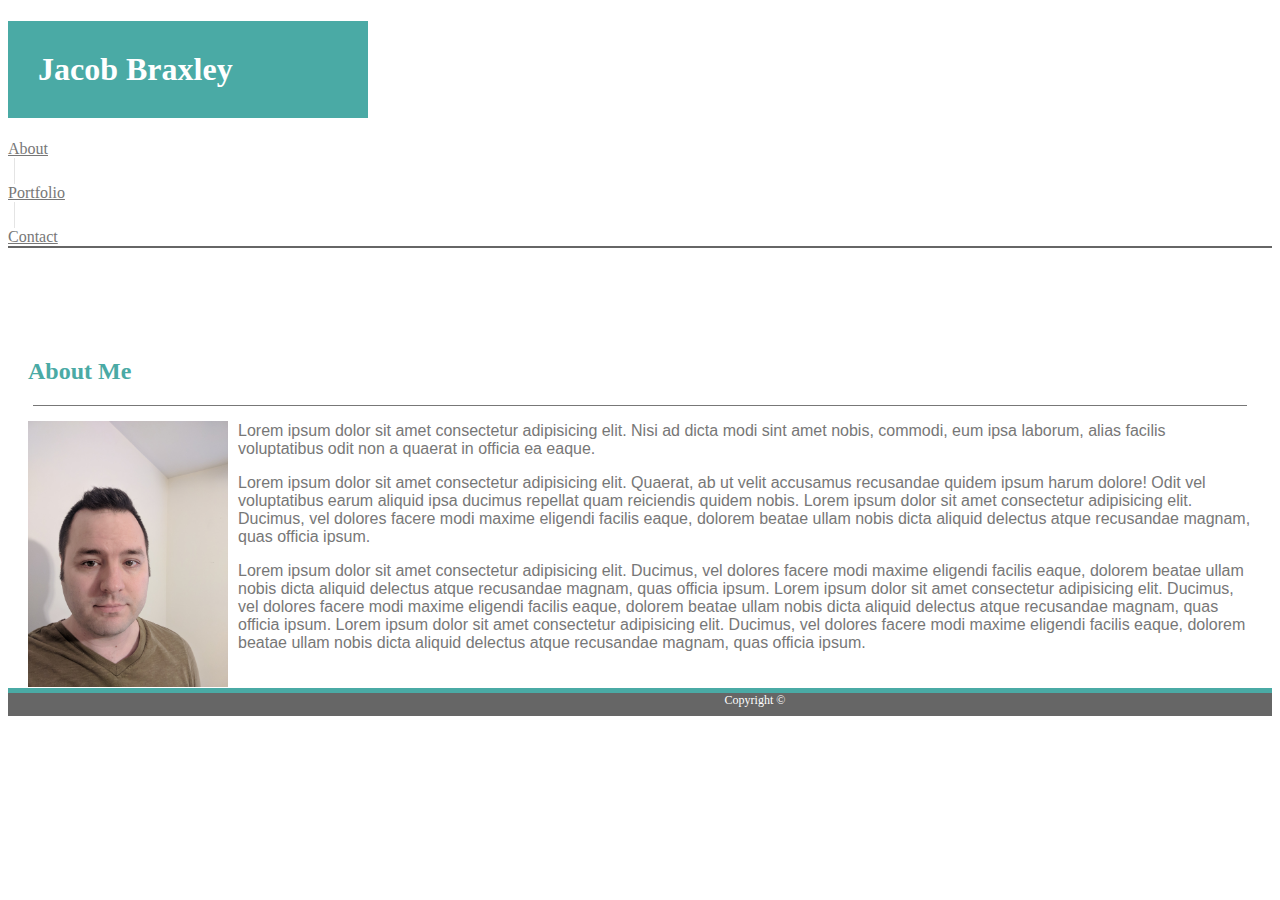
<file: index.html>
<!doctype html>
<html lang="en" class="h-100">

<head>
    <title>Title</title>
    <!-- Required meta tags -->
    <meta charset="utf-8">
    <meta name="viewport" content="width=device-width, initial-scale=1, shrink-to-fit=no">

    <!-- Bootstrap CSS -->
    <link rel="stylesheet" href="https://stackpath.bootstrapcdn.com/bootstrap/4.1.3/css/bootstrap.min.css"
        integrity="sha384-MCw98/SFnGE8fJT3GXwEOngsV7Zt27NXFoaoApmYm81iuXoPkFOJwJ8ERdknLPMO" crossorigin="anonymous">
    <link rel="stylesheet" href="assets/css/style.css">
</head>

<body class="d-flex flex-column h-100">

    <div class="headerContent">
        <nav class="navbar navbar-light bg-light">
            <h1 id="name" class="navbar-brand">Jacob Braxley</h1>
            <div class="form-inline">
                <a href="index.html">About</a>
                <div class="vertLine"></div>
                <a href="portfolio.html">Portfolio</a>
                <div class="vertLine"></div>
                <a href="contact.html">Contact</a>
            </div>
        </nav>
    </div>

    <div class="bodyContainer container">
        <div class="row justify-content-center">
            <div class="mainSection col-md-10 col-sm-12">
                <h2>About Me</h2>
                <div class="horizontalLine"></div>
                <img id="profilePic" class="rounded float-left img-fluid" src="assets/images/pic.jpg"
                    alt="Missing pic" />
                <p>
                    Lorem ipsum dolor sit amet consectetur adipisicing elit. Nisi ad dicta modi sint amet nobis,
                    commodi,
                    eum ipsa laborum, alias facilis voluptatibus odit non a quaerat in officia ea eaque.
                </p>
                <p>
                    Lorem ipsum dolor sit amet consectetur adipisicing elit. Quaerat, ab ut velit accusamus recusandae
                    quidem ipsum harum dolore! Odit vel voluptatibus earum aliquid ipsa ducimus repellat quam reiciendis
                    quidem nobis.
                    Lorem ipsum dolor sit amet consectetur adipisicing elit. Ducimus, vel dolores facere modi maxime
                    eligendi facilis eaque, dolorem beatae ullam nobis dicta aliquid delectus atque recusandae magnam,
                    quas
                    officia ipsum.
                </p>
                <p>
                    Lorem ipsum dolor sit amet consectetur adipisicing elit. Ducimus, vel dolores facere modi maxime
                    eligendi facilis eaque, dolorem beatae ullam nobis dicta aliquid delectus atque recusandae magnam,
                    quas
                    officia ipsum.
                    Lorem ipsum dolor sit amet consectetur adipisicing elit. Ducimus, vel dolores facere modi maxime
                    eligendi facilis eaque, dolorem beatae ullam nobis dicta aliquid delectus atque recusandae magnam,
                    quas
                    officia ipsum.
                    Lorem ipsum dolor sit amet consectetur adipisicing elit. Ducimus, vel dolores facere modi maxime
                    eligendi facilis eaque, dolorem beatae ullam nobis dicta aliquid delectus atque recusandae magnam,
                    quas
                    officia ipsum.
                </p>
            </div>
        </div>
    </div>

    <footer class="footer mt-auto py-3">
        <div class="container">
            <span class="text-muted">Copyright &copy;</span>
        </div>
    </footer>

    <!-- Optional JavaScript -->
    <!-- jQuery first, then Popper.js, then Bootstrap JS -->
    <script src="https://code.jquery.com/jquery-3.3.1.slim.min.js"
        integrity="sha384-q8i/X+965DzO0rT7abK41JStQIAqVgRVzpbzo5smXKp4YfRvH+8abtTE1Pi6jizo"
        crossorigin="anonymous"></script>
    <script src="https://cdnjs.cloudflare.com/ajax/libs/popper.js/1.14.3/umd/popper.min.js"
        integrity="sha384-ZMP7rVo3mIykV+2+9J3UJ46jBk0WLaUAdn689aCwoqbBJiSnjAK/l8WvCWPIPm49"
        crossorigin="anonymous"></script>
    <script src="https://stackpath.bootstrapcdn.com/bootstrap/4.1.3/js/bootstrap.min.js"
        integrity="sha384-ChfqqxuZUCnJSK3+MXmPNIyE6ZbWh2IMqE241rYiqJxyMiZ6OW/JmZQ5stwEULTy"
        crossorigin="anonymous"></script>
</body>

</html>
</file>
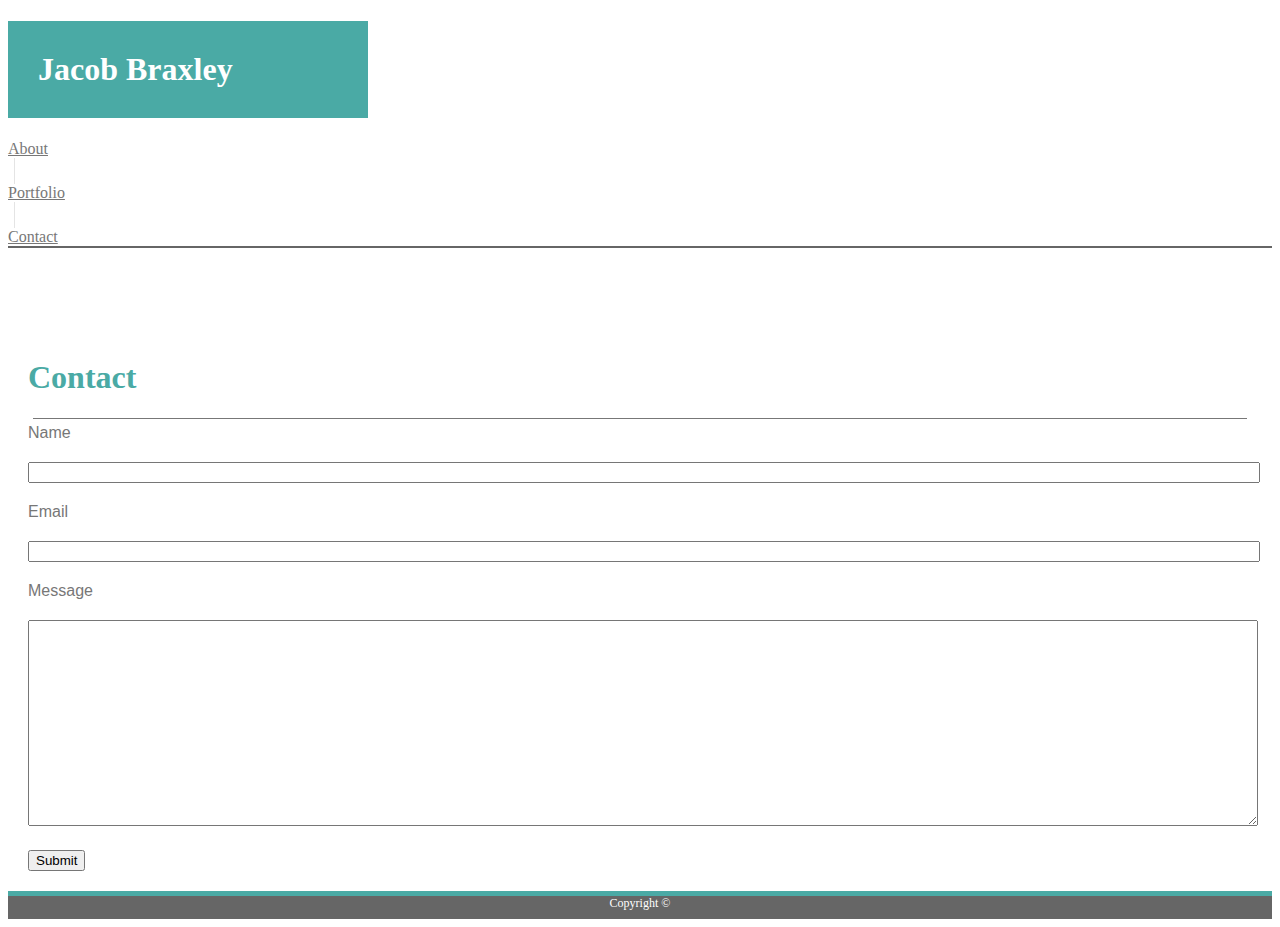
<file: contact.html>
<!doctype html>
<html lang="en">

<head>
    <title>Title</title>
    <!-- Required meta tags -->
    <meta charset="utf-8">
    <meta name="viewport" content="width=device-width, initial-scale=1, shrink-to-fit=no">

    <!-- Bootstrap CSS -->
    <link rel="stylesheet" href="https://stackpath.bootstrapcdn.com/bootstrap/4.1.3/css/bootstrap.min.css"
        integrity="sha384-MCw98/SFnGE8fJT3GXwEOngsV7Zt27NXFoaoApmYm81iuXoPkFOJwJ8ERdknLPMO" crossorigin="anonymous">
    <link rel="stylesheet" href="assets/css/style.css">
</head>

<body class="d-flex flex-column h-100">

    <div class="headerContent">
        <nav class="navbar navbar-light bg-light">
            <h1 id="name" class="navbar-brand">Jacob Braxley</h1>
            <div class="form-inline">
                <a href="index.html">About</a>
                <div class="vertLine"></div>
                <a href="portfolio.html">Portfolio</a>
                <div class="vertLine"></div>
                <a href="contact.html">Contact</a>
            </div>
        </nav>
    </div>

    <div class="bodyContainer container">
        <div class="row justify-content-center">
            <div class="mainSection col-md-10 col-sm-12">
                <h1>Contact</h1>
                <div class="horizontalLine"></div>
                <div>Name</div>
                <input type="text" class="wide">
                <div>Email</div>
                <input type="email" class="wide">
                <div>Message</div>
                <textarea id="msgEntry"></textarea>
                <button id="submitButton">Submit</button>
            </div>
        </div>
    </div>

    <footer class="footer mt-auto py-3">
        <div class="container">
            <span class="text-muted">Copyright &copy;</span>
        </div>
    </footer>

    <!-- Optional JavaScript -->
    <!-- jQuery first, then Popper.js, then Bootstrap JS -->
    <script src="https://code.jquery.com/jquery-3.3.1.slim.min.js"
        integrity="sha384-q8i/X+965DzO0rT7abK41JStQIAqVgRVzpbzo5smXKp4YfRvH+8abtTE1Pi6jizo"
        crossorigin="anonymous"></script>
    <script src="https://cdnjs.cloudflare.com/ajax/libs/popper.js/1.14.3/umd/popper.min.js"
        integrity="sha384-ZMP7rVo3mIykV+2+9J3UJ46jBk0WLaUAdn689aCwoqbBJiSnjAK/l8WvCWPIPm49"
        crossorigin="anonymous"></script>
    <script src="https://stackpath.bootstrapcdn.com/bootstrap/4.1.3/js/bootstrap.min.js"
        integrity="sha384-ChfqqxuZUCnJSK3+MXmPNIyE6ZbWh2IMqE241rYiqJxyMiZ6OW/JmZQ5stwEULTy"
        crossorigin="anonymous"></script>
</body>

</html>
</file>
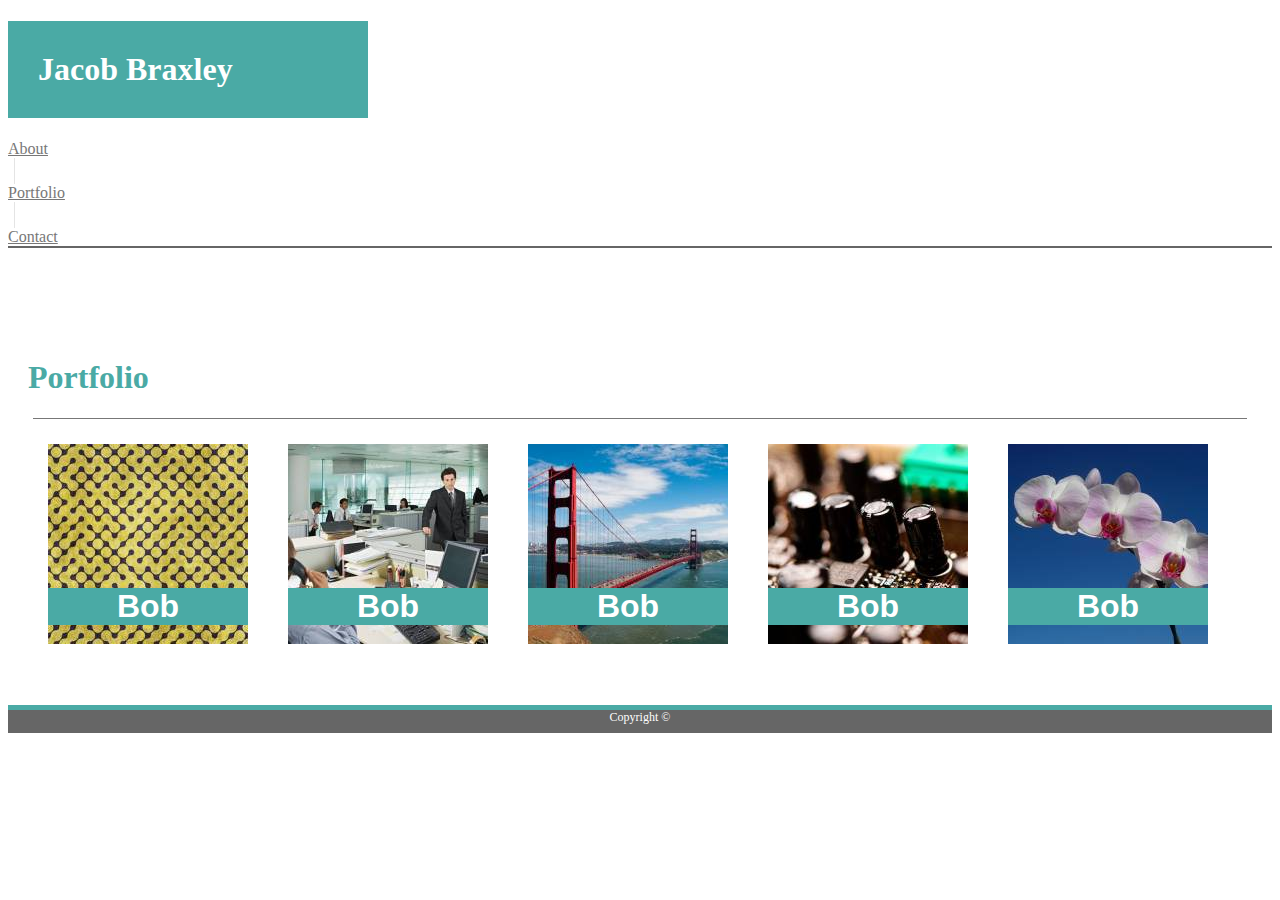
<file: portfolio.html>
<!doctype html>
<html lang="en">

<head>
    <title>Title</title>
    <!-- Required meta tags -->
    <meta charset="utf-8">
    <meta name="viewport" content="width=device-width, initial-scale=1, shrink-to-fit=no">

    <!-- Bootstrap CSS -->
    <link rel="stylesheet" href="https://stackpath.bootstrapcdn.com/bootstrap/4.1.3/css/bootstrap.min.css"
        integrity="sha384-MCw98/SFnGE8fJT3GXwEOngsV7Zt27NXFoaoApmYm81iuXoPkFOJwJ8ERdknLPMO" crossorigin="anonymous">
    <link rel="stylesheet" href="assets/css/style.css">
</head>

<body class="d-flex flex-column h-100">

    <div class="headerContent">
        <nav class="navbar navbar-light bg-light">
            <h1 id="name" class="navbar-brand">Jacob Braxley</h1>
            <div class="form-inline">
                <a href="index.html">About</a>
                <div class="vertLine"></div>
                <a href="portfolio.html">Portfolio</a>
                <div class="vertLine"></div>
                <a href="contact.html">Contact</a>
            </div>
        </nav>
    </div>

    <div class="bodyContainer container-fluid">
        <div class="row justify-content-center">
            <div class="mainSection col-md-10 col-sm-12">
                <h1>Portfolio</h1>
                <div class="horizontalLine"></div>
                <div class="imageSection">
                    <div class="imgButtonPair"><img src="assets/images/1.jpg" alt="Image 1">
                        <div class="imgButtonStyle">Bob</div>
                    </div>
                    <div class="imgButtonPair"><img src="assets/images/2.jpg" alt="Image 2">
                        <div class="imgButtonStyle">Bob</div>
                    </div>
                    <div class="imgButtonPair"><img src="assets/images/3.jpg" alt="Image 3">
                        <div class="imgButtonStyle">Bob</div>
                    </div>
                    <div class="imgButtonPair"><img src="assets/images/4.jpg" alt="Image 4">
                        <div class="imgButtonStyle">Bob</div>
                    </div>
                    <div class="imgButtonPair"><img src="assets/images/5.jpg" alt="Image 5">
                        <div class="imgButtonStyle">Bob</div>
                    </div>
                </div>
            </div>
        </div>
    </div>

    <footer class="footer mt-auto py-3">
        <div class="container">
            <span class="text-muted">Copyright &copy;</span>
        </div>
    </footer>

    <script src="https://code.jquery.com/jquery-3.3.1.slim.min.js"
        integrity="sha384-q8i/X+965DzO0rT7abK41JStQIAqVgRVzpbzo5smXKp4YfRvH+8abtTE1Pi6jizo"
        crossorigin="anonymous"></script>
    <script src="https://cdnjs.cloudflare.com/ajax/libs/popper.js/1.14.3/umd/popper.min.js"
        integrity="sha384-ZMP7rVo3mIykV+2+9J3UJ46jBk0WLaUAdn689aCwoqbBJiSnjAK/l8WvCWPIPm49"
        crossorigin="anonymous"></script>
    <script src="https://stackpath.bootstrapcdn.com/bootstrap/4.1.3/js/bootstrap.min.js"
        integrity="sha384-ChfqqxuZUCnJSK3+MXmPNIyE6ZbWh2IMqE241rYiqJxyMiZ6OW/JmZQ5stwEULTy"
        crossorigin="anonymous"></script>
</body>
</file>
<file: assets/css/style.css>
#name {
  background: #4aaaa5;
  color: white;
  width: 300px;
  padding: 30px;
  font-size: 32px;
  font-weight: bold;
}

 h1, h2, h3, h4, h5, h6 {
    color: #4aaaa5;
    font-family: Georgia, Times, 'Times New Roman', serif;
}

.mainSection {
  color: #777777;
  font-family: Arial, 'Helvetica Neue', Helvetica, sans-serif;
  background-color: white;
  margin-top: 50px;
  padding: 20px;
  padding-top: 40px;
  
  flex:1 1 auto;
}
footer {
  background-color: #666666;
  text-align: center;
  font-size: 12px;
  color: white;
  padding-bottom: 8px;
  border-top: 5px solid #4aaaa5; 
}

 .bodyContainer {
  max-width: -webkit-fill-available;
  height: -webkit-fill-available;
  background-image: url(../images/prism.png);
}

#profilePic {
  float: left;
  width: 200px;
  margin: 10px;
  margin-left: 0px;
}

.menulinks {
  color: #777777;
  font-size: 24px;
  text-decoration: none;
}
.vertLine {
  border-right: 1px solid #777777;  
  height: 26px;
  width: 1px;
  opacity: 0.2;
  margin-left:5px;
  margin-right: 5px;
}
.navbar {
  border-bottom: 2px solid #666666;
  margin-bottom: 2px;

}

.horizontalLine{
  border-top: 1px solid #777777;  
  width: auto;
  margin: 5px;
}
.clearFloats{
  clear: both;
}
h1 {
    background-color: #ffffff;
    border-color: #cccccc;
}

.wide {
  width: 100%;
  margin: 20px;
  margin-left: 0px;
}

#msgEntry {
  width: 100%;
  height: 200px;
  margin: 20px;
  margin-left: 0px;
}

#mainContent {
    background-color: #ffffff;
    border-color: #dddddd;
    width: 960px;
}

a:link { 
    color: #777777; 
}
a:visited { 
    color: #5d2e16; 
}
a:hover { 
    color: #aa6b4a; 
}
a:active { 
    color: #84f6f1; 
}

#submitButton:hover
{
    background-color: #666666;
}

.imgButtonPair {
  margin: 20px;
  margin-bottom: 60px;
}
.imgButtonStyle {
  background: #4aaaa5;
  color: white;
  position: relative;
  width: 200px;
  text-align: center;
  font-size: 32px;
  font-weight: bold;
  bottom: 60px;
  margin-bottom: -60px;
}
.imageSection {
  display: flex;
  flex-wrap: wrap;
}
</file>
